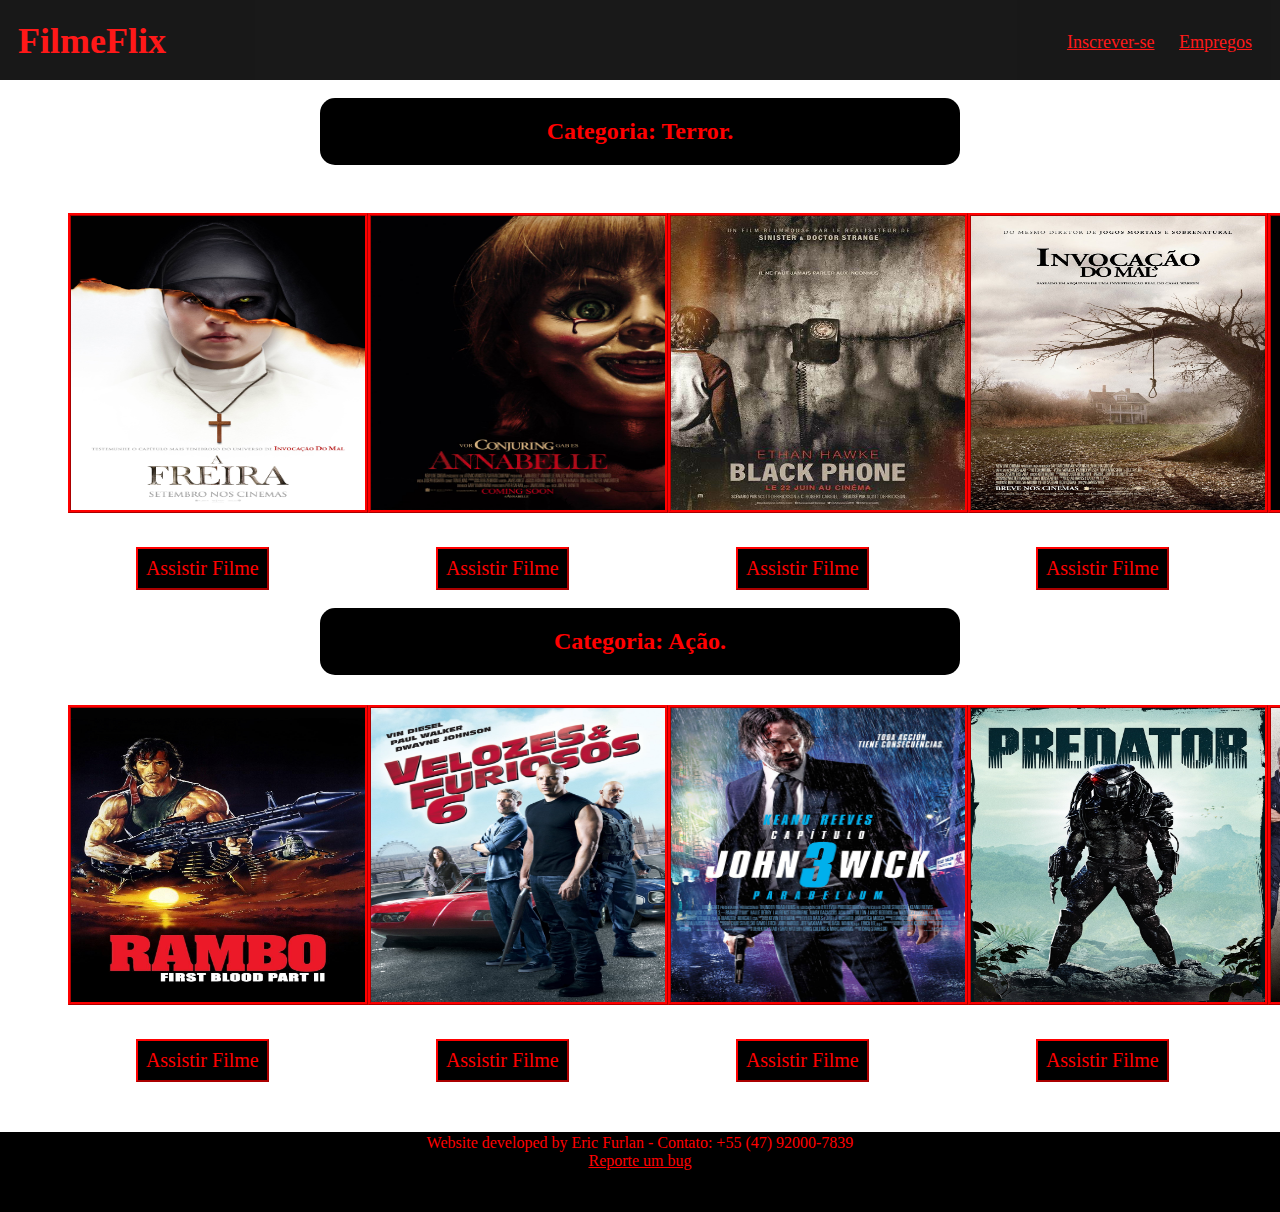
<file: index.html>
<!DOCTYPE html>
<html>

<head>
    <meta charset="UTF-8">
    <link rel="stylesheet" href="css/est.css">
    <link rel="stylesheet" href="css/input.css">
    <title>Site</title>
</head>

<body>
    <header>
        <div>
            <div class="container">
                <div class="logo">
                    <a href="index.html">
                        <h1>FilmeFlix</h1>
                    </a>
                </div>
                <nav class="menu-desktop">
                    <ul>
                        <li>
                            <a href="form.html">Inscrever-se</a>
                        </li>
                        <li><a href="emprego.html">Empregos</a></li>
    </header>
    <br>
    <div class="wrap">
        <div class="carousel">
            <div class="group">
                <div class="content">
                    <h2>Categoria: Terror.</h2>
                    <br>
                    <div class="filmes">

                        <div class="filme">
                            <img src="img/freira1.jfif">
                            <a href="freira.html"><input type="submit"
                                    value="Assistir Filme" id="btAssistirFreira" name="btAssistirFreira"></a>
                        </div>

                        <div class="filme">
                            <img src="img/anabelle1.jpg">
                            <a href="anabelle.html"><input type="submit"
                                    value="Assistir Filme" id="btAssistirFreira" name="btAssistirFreira"></a>
                        </div>

                        <div class="filme">
                            <img src="img/blackphone1.jfif">
                            <a href="blackphone.html"><input type="submit"
                                    value="Assistir Filme" id="btAssistirFreira" name="btAssistirFreira"></a>
                        </div>

                        <div class="filme">
                            <img src="img/invocacaodomal.jpg">
                            <a href="invocacaodomal.html"><input type="submit"
                                    value="Assistir Filme" id="btAssistirFreira" name="btAssistirFreira"></a>
                        </div>

                        <div class="filme">
                        <img src="img/invocacaodomal2.jpg">
                        <a href="invocacao2.html"><input type="submit"
                                value="Assistir Filme" id="btAssistirFreira" name="btAssistirFreira"></a>
                    </div>
                    </div>
                    <br>
                    <h2>Categoria: Ação.</h2>
                    <div class="filmes">

                        <div class="filme">
                            <img src="img/rambo.jfif">
                            <a href="rambo.html"><input type="submit"
                                    value="Assistir Filme" id="btAssistirFreira" name="btAssistirFreira"></a>
                        </div>

                        
                        <div class="filme">
                            <img src="img/vlzsfuriosos6.jpg">
                            <a href="velozesefuriosos.html"><input type="submit"
                                    value="Assistir Filme" id="btAssistirFreira" name="btAssistirFreira"></a>
                        </div>

                        <div class="filme">
                            <img src="img/jhonwick3.jfif">
                            <a href="johnwick.html"><input type="submit"
                                    value="Assistir Filme" id="btAssistirFreira" name="btAssistirFreira"></a>
                        </div>

                        <div class="filme">
                            <img src="img/predator.jpg">
                            <a href="predator.html"><input type="submit"
                                    value="Assistir Filme" id="btAssistirFreira" name="btAssistirFreira"></a>
                        </div>

                        <div class="filme">
                            <img src="img/mercenarios.jpg">
                            <a href="osmercenarios.html"><input type="submit"
                                    value="Assistir Filme" id="btAssistirFreira" name="btAssistirFreira"></a>
                        </div>


                    <br>
                </div>
            </div>
        </div>
    </div>


    </div>
    <footer>

        
        
        
        
        </footer>
</body>
<footer class="rodape">Website developed by Eric Furlan - Contato: +55 (47) 92000-7839
    <br>
<a href="report.html">Reporte um bug</a>
</div>
</footer>

</html>
</file>
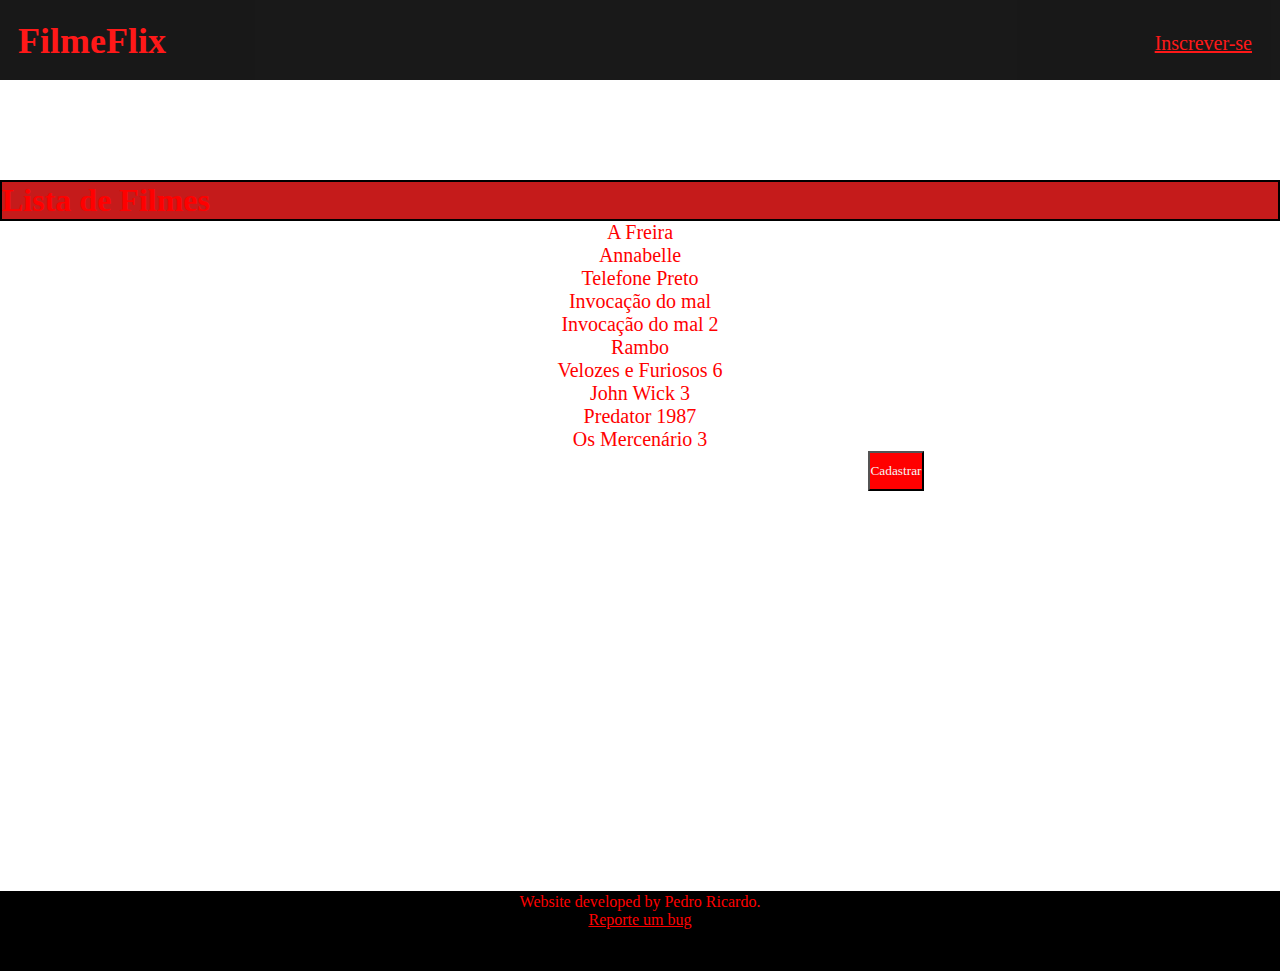
<file: Listagem.html>
<!DOCTYPE html>
<html>

<head>
  <link rel="stylesheet" href="css/style.css">
  <link rel="stylesheet" href="css/est.css">

  
</head>
<header>
  <div>
      <div class="container">
          <div class="logo">
              <a href="index.html">
                  <h1>FilmeFlix</h1>

              </a>
          </div>
          <nav class="menu-desktop">
              <ul>
                  <li>
                      <a href="form.html">Inscrever-se</a>
                  </li>
                </ul>
          </nav>
</header>

<body>
  <div class="cabecalho">
    <div>
      <h1>Lista de Filmes</h1>
    </div>
  </div>

<center> 
  <p></p>

  <div class="lista"></div>

  <ol>
    <ul class="Terror">
      <li>A Freira</li>
      <li>Annabelle</li>
      <li>Telefone Preto</li>
      <li>Invocação do mal</li>
      <li>Invocação do mal 2</li>
    </ul>

    <ul class="Ação">
      <li>Rambo</li> 
      <li>Velozes e Furiosos 6</li>
      <li>John Wick 3</li>
      <li>Predator 1987</li>
      <li>Os Mercenário 3</li>
    </ul>
  </ol>
  <input type="submit" value="Cadastrar" id="btCadastrar" name="btCadastrar">
</center>
</body>
<footer class="rodapesla">Website developed by Pedro Ricardo.
  <br>
<a href="report.html">Reporte um bug</a>
</div>

</html>
</file>
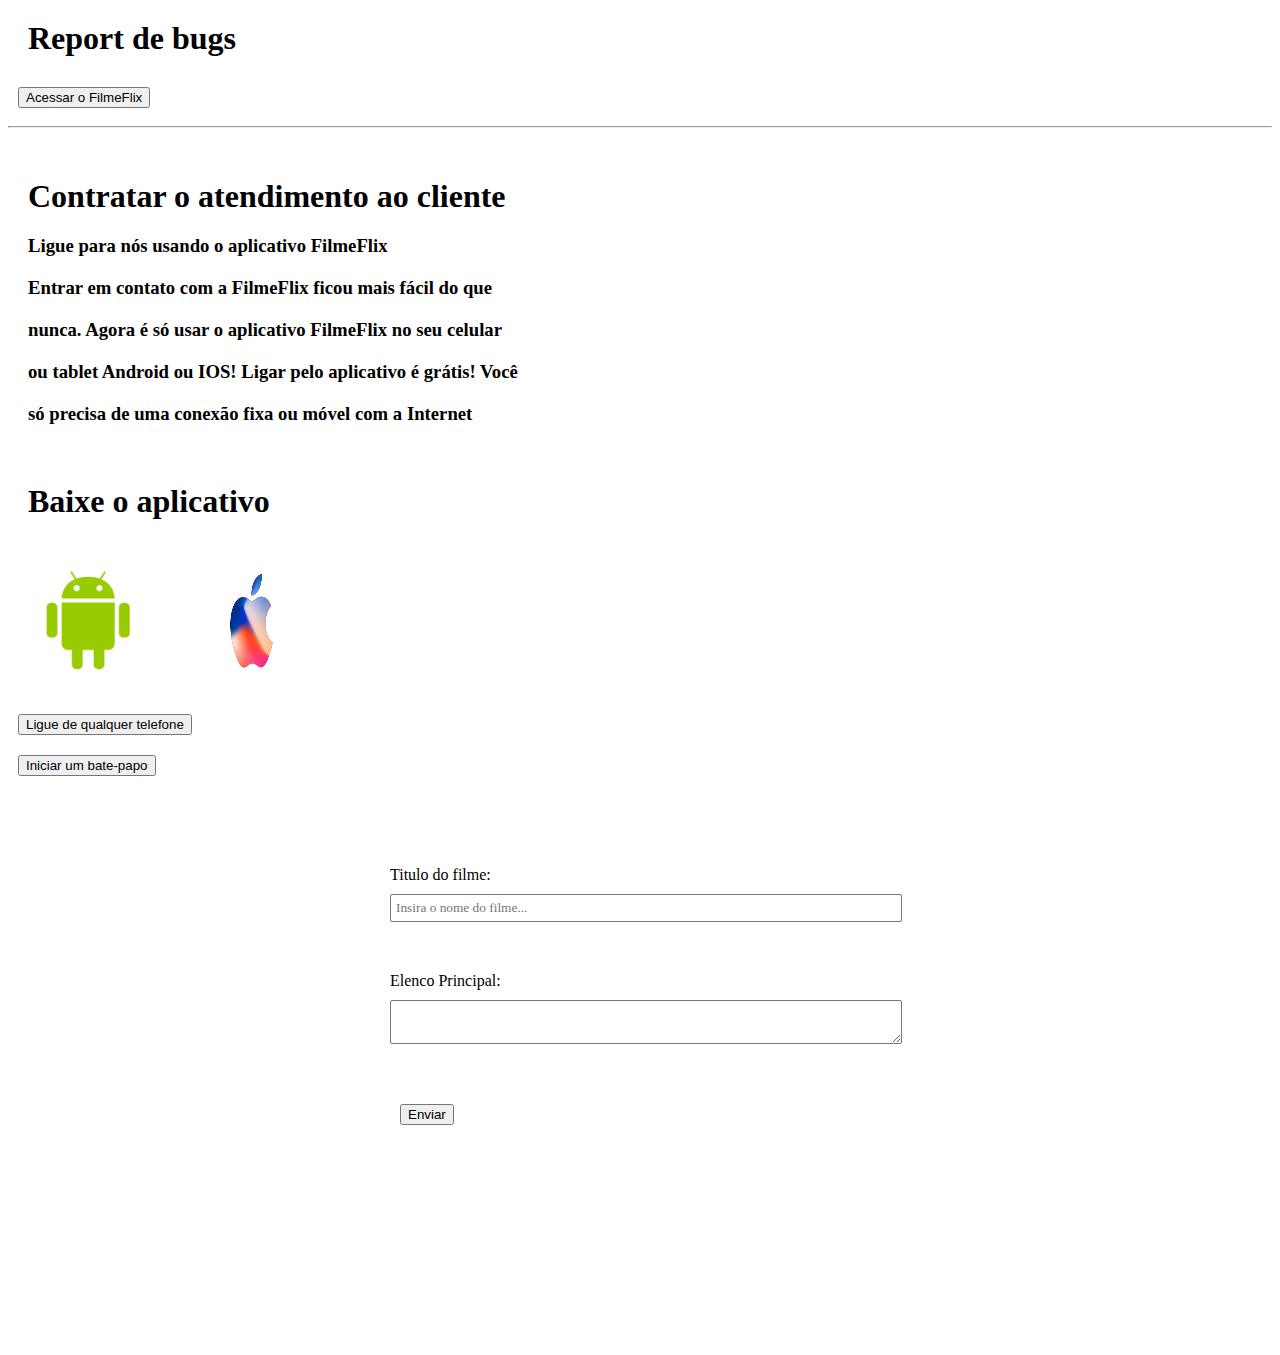
<file: report.html>
<!DOCTYPE html>
<html lang="en">
<head>
    <meta charset="UTF-8">
    <meta http-equiv="X-UA-Compatible" content="IE=edge">
    <meta name="viewport" content="width=device-width, initial-scale=1.0">
    <link rel="stylesheet" href="css/estilo.css">
    <title>Report de bugs</title>
</head>
<body>
 <style>

    form {
    background-color: #fff;
    max-width: 500px;
    margin: 50px auto;
    padding: 30px 20px;
  }
  
  /* Styling form-control Class */
  .form-control {
    text-align: left;
    margin-bottom: 50px;
  }

  .form-control label {
            display: block;
            margin-bottom: 10px;
        }
 
        /* Styling form-control input,
        select, textarea */
        .form-control input,
        .form-control select,
        .form-control textarea {
            border: 1px solid #777;
            border-radius: 2px;
            font-family: inherit;
            padding: 5px;
            display: block;
            width: 100%;
            color:black;
        }
 
        /* Styling form-control Radio
        button and Checkbox */
        .form-control input[type="radio"],
        .form-control input[type="checkbox"] {
            display: inline-block;
            width: auto;
        }
 
        button{
            margin: 10px;
        }

        .form1{
            margin-right: 40px;
            padding-bottom: 100px;
        }
        

  </style>
    <h1>Report de bugs</h1>

    <button>Acessar o FilmeFlix</button>

    <hr>

<div class="titulo">
    <h1>Contratar o atendimento ao cliente</h1>
</div>
    <h3>Ligue para nós usando o aplicativo FilmeFlix</h3>
    <h3>Entrar em contato com a FilmeFlix ficou mais fácil do que</h3>
    <h3>nunca. Agora é só usar o aplicativo FilmeFlix no seu celular</h3>
    <h3>ou tablet Android ou IOS! Ligar pelo aplicativo é grátis! Você</h3>
    <h3>só precisa de uma conexão fixa ou móvel com a Internet</h3>

    <br>
    
    <h1>Baixe o aplicativo</h1>

    <img src="img/android.png">


    <img src="img/ios.jfif">

    <br>
    <button>Ligue de qualquer telefone</button>
    <br> 
    <button>Iniciar um bate-papo</button>
   

    
<div class="form1">
    <form id="form">
        <!-- Details -->
        <div class="form-control">
            <label for="name" id="label-name">
                Titulo do filme:
            </label>
 
            <!-- Input Type Text -->
            <input type="text"
                   id="name"
                   placeholder="Insira o nome do filme..." />
        </div>

        
        <div class="form-control">
            <label for="comment">
                Elenco Principal:
            </label>
 
            <!-- multi-line text input control -->
            <textarea name="comment" id="comment"
                placeholder="Digite seu comentário aqui">
            </textarea>
        </div>

            <button type="submit" value="submit">
                Enviar
            </button>

    </form>
</div>

</body>
</html>
</file>
<file: css/est.css>
/*global*/
*{
  color:red;
    margin: 0;
    padding: 0;
    font-family: Cambria, Cochin, Georgia, Times, 'Times New Roman', serif;
    box-sizing: border-box;
    color:whitesmoke;
}

/*classes padrões*/
.center{
    text-align: center;
}

.container{
    max-width: 1280px;
    margin: 0 auto;
    padding: 2px 0px;
    font-size:18px;
    
}
/*classes do site*/
header{
    padding: 18px;
    background-color:black;
    height: 80px;
}

.logo{
  float: left;
}
.logo img{
    float: left;
}
.logo h2{
    font-weight: normal;
    font-size: 5px;
}

.logo a{
    color: red;
    text-decoration: none;
}
nav.menu-desktop{
    float: right;
}

nav.menu-desktop ul{
    position: relative;
    top: 2px;
}

nav.menu-desktop li{
    padding: 10px 10px;
    font-weight: lighter;
    display: inline-block;
}

.banner {

    position: relative;
    overflow: auto;
    width: 500px;
    height: 300px;
}
body {
    background-repeat:no-repeat;
    background-position: fixed;

}
footer.rodape{
    text-align: center;
    width:100%;
    height:80px;
    margin-top: 50px;
    padding: 2px 10px;
    background-color:black;
    color:red;
    bottom:0;
    position:relative;  
}

footer.rodapesla{
  text-align: center;
  width:100%;
  height:80px;
  margin-top: 400px;
  padding: 2px 10px;
  background-color:black;
  color:red;
  bottom:0;
  position:relative;  
}

footer.rodape1{
  width:100%;
  height:4%;
  margin-top: 20px;
  padding: 2% 2%;
  background-color:black;
  bottom:0;
  position:absolute;
  opacity:80%; 
}
footer.rodape2{
  width:100%;
  height:2cm;
  padding: 2% 2%;
  background-color:black;
  bottom: 0px;
  position:absolute;
}
h2 {
    padding:20px;
    text-align:center;
    margin:0;
    color:red;
    background-color:black;
    border-radius: 15px;
    width: 50%;
    margin-left: 25%;
}
h2:hover{
    animation-duration: 1s;
    animation-name: slidein;
    animation-iteration-count: 1;
}

@keyframes slidein {
  from {
    width: 30%;
  }
  to {
    margin-left: 0%;
    width: 100%;
  }
}

h3 {
  padding:20px;
  text-align:center;
  margin:0;
  color:red;
  background-color:black;
  font-size:26px;

}

p{
    text-align:center;
    margin:0; 
    color:red;
    font-size:30px;
}

ul{
    text-align: center;
}
.sobre{
    margin-top:100px;
    padding: 0px 2px;
    height: 300px;
    opacity: 80%; 
    font-size:40px;
    transition:1s;
}
.sobre:hover{
    opacity:15%;
    
}
header:hover{
  opacity:90%;       
}
footer:hover{
  opacity:100%;
}

 
  img{
    width: 300px;
    height:300px;
    border: ridge red;
    
  }
  footer img{
    width:30px;
    
  }
  

  label{
    color:red;
  }
  select{
    color:red;
  }
  option{
    color:red;
  }

h1{
  color:red;
}
a{
  color:red;
  right:50%;
}

.filmes{
  display: flex;
  padding: 30px;
  margin-left: 3%;
}

iframe {
  border-width: 0px;
  width: 100%;
  height: 1080px;
  border: ridge red 4px;
  border-radius: 5px;
}

video{
  width: 100%;
  height: 100%;
}

.tds-empregos {
  padding: 10px;
  margin-top: 30px;
  color: red;
  font-size: 20px;
}

.bordaemp{
  border: 10px ridge red;
  border-radius: 8px;
  width: 50%;
  margin-left: 25%;
}







/*Carrossel*/
</file>
<file: css/input.css>
input{
    padding:8px;
    font-size:20px;
    color:red;
    background-color:black;
    border-color: red;
    position:relative;
    bottom: -30px;
    margin-left: 22.5%;
}
</file>
<file: css/style.css>
li{
color: red;
font-size: 20px;
}

h1 {
  text-align: center;
}

.lista {
  justify-content: center;
}

input#btCadastrar {
  margin-left: 40%;
  background-color: red;
  height: 40px;
  font-family:Cambria, Cochin, Georgia, Times, 'Times New Roman', serif;
}

.cabecalho{
  margin-top: 100px;
  display: flex;
  justify-content: space-between;
  background-color: #c51b1b;
  border: 2px solid black;
}
</file>
<file: css/estilo.css>
h1{
    text-align: left;
    margin: 20px;
    font-family: Cambria, Cochin, Georgia, Times, 'Times New Roman', serif;
}

button{
    justify-content: end;
}

h3{
    margin: 20px;
}

.titulo h1{
    margin-top: 50px;
}

img{
    margin: 30px;
    width: 100px;
    height: 100px;
}


form {
    background-color: #fff;
    max-width: 500px;
    margin: 50px auto;
    padding: 30px 20px;
  }
  
  /* Styling form-control Class */
  .form-control {
    text-align: left;
    margin-bottom: 25px;
  }

  .form1{
    margin: 40px;
    padding-bottom: 100px;
}
</file>
